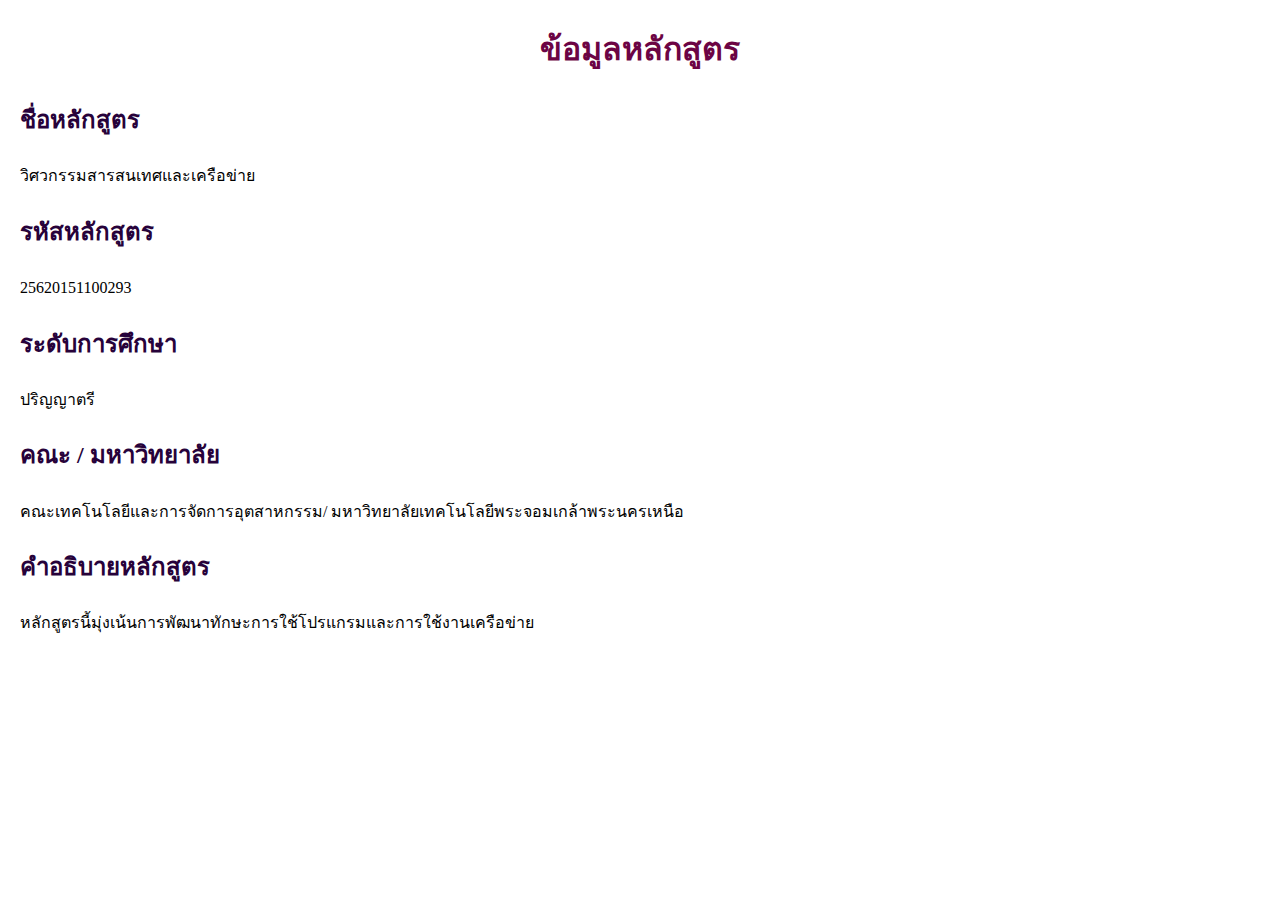
<file: index.html>
<!DOCTYPE html>
<html lang="th">
<head>
  <meta charset="UTF-8" />
  <title class="my">ข้อมูลหลักสูตร</title>
  <link rel="stylesheet" href="style.css">
</head>
<body>
  <h1>ข้อมูลหลักสูตร</h1>

  <h2>ชื่อหลักสูตร</h2>
  <p>วิศวกรรมสารสนเทศและเครือข่าย</p>

  <h2>รหัสหลักสูตร</h2>
  <p>25620151100293</p>

  <h2>ระดับการศึกษา</h2>
  <p>ปริญญาตรี</p>

  <h2>คณะ / มหาวิทยาลัย</h2>
  <p> คณะเทคโนโลยีและการจัดการอุตสาหกรรม/ มหาวิทยาลัยเทคโนโลยีพระจอมเกล้าพระนครเหนือ</p>

  <h2>คำอธิบายหลักสูตร</h2>
  <p>หลักสูตรนี้มุ่งเน้นการพัฒนาทักษะการใช้โปรแกรมและการใช้งานเครือข่าย</p>

</body>
</html>
</file>
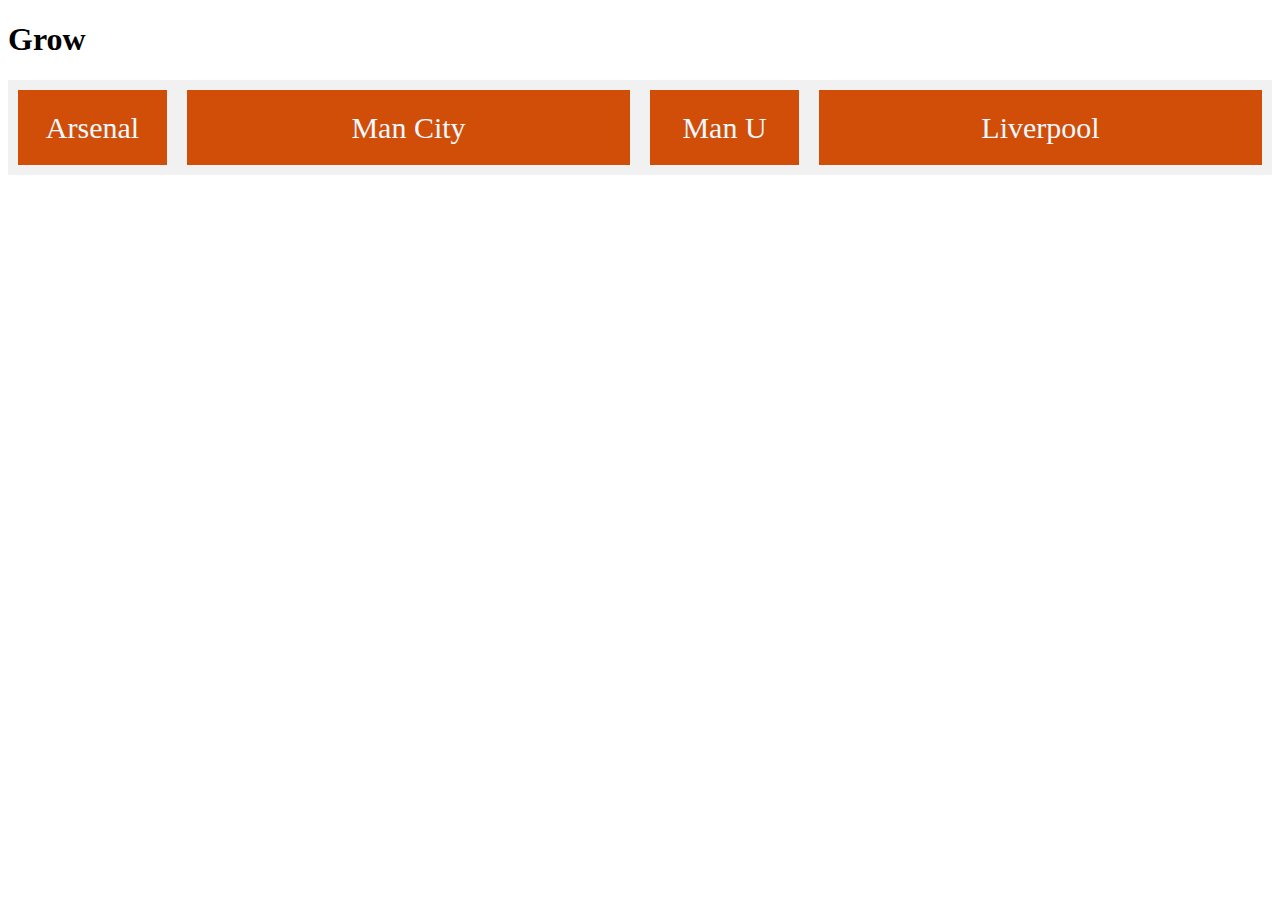
<file: grow.html>
<!DOCTYPE html>
<html lang="en">
<head>
    <meta charset="UTF-8">
    <meta name="viewport" content="width=device-width, initial-scale=1.0">
    <title>Document</title>
    <link rel="stylesheet" href="CSS/style-order.css">
</head>
<body>
    <h1>Grow</h1>
    <div class="flex-container">
        <div style="flex-grow: 1">Arsenal</div>
        <div style="flex-grow: 7">Man City</div>
        <div style="flex-grow: 1">Man U</div>
        <div style="flex-grow: 7">Liverpool</div>
    </div>
</body>
</html>
</file>
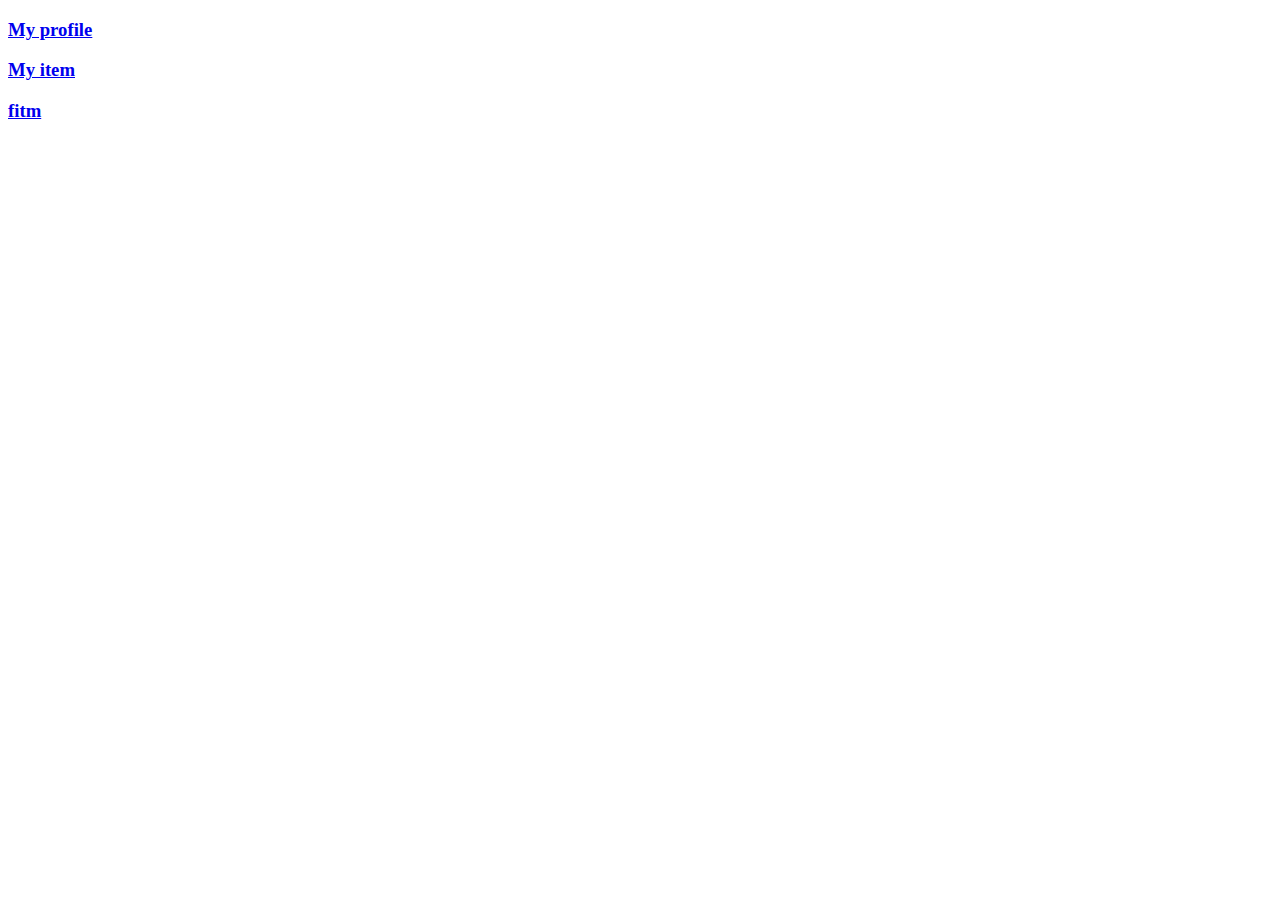
<file: mycontact.html>
<!DOCTYPE html>
<html lang="en">
<head>
    <meta charset="UTF-8">
    <meta name="viewport" content="width=device-width, initial-scale=1.0">
    <title>My contact</title>
</head>
<body>
    <h3><a href="myprofile.html">My profile</a></h3>
    <h3><a href="myitem.html">My item</a></h3>
    <h3><a href="http://202.44.47.45/fitm/">fitm</a></h3>

</body>
</html>
</file>
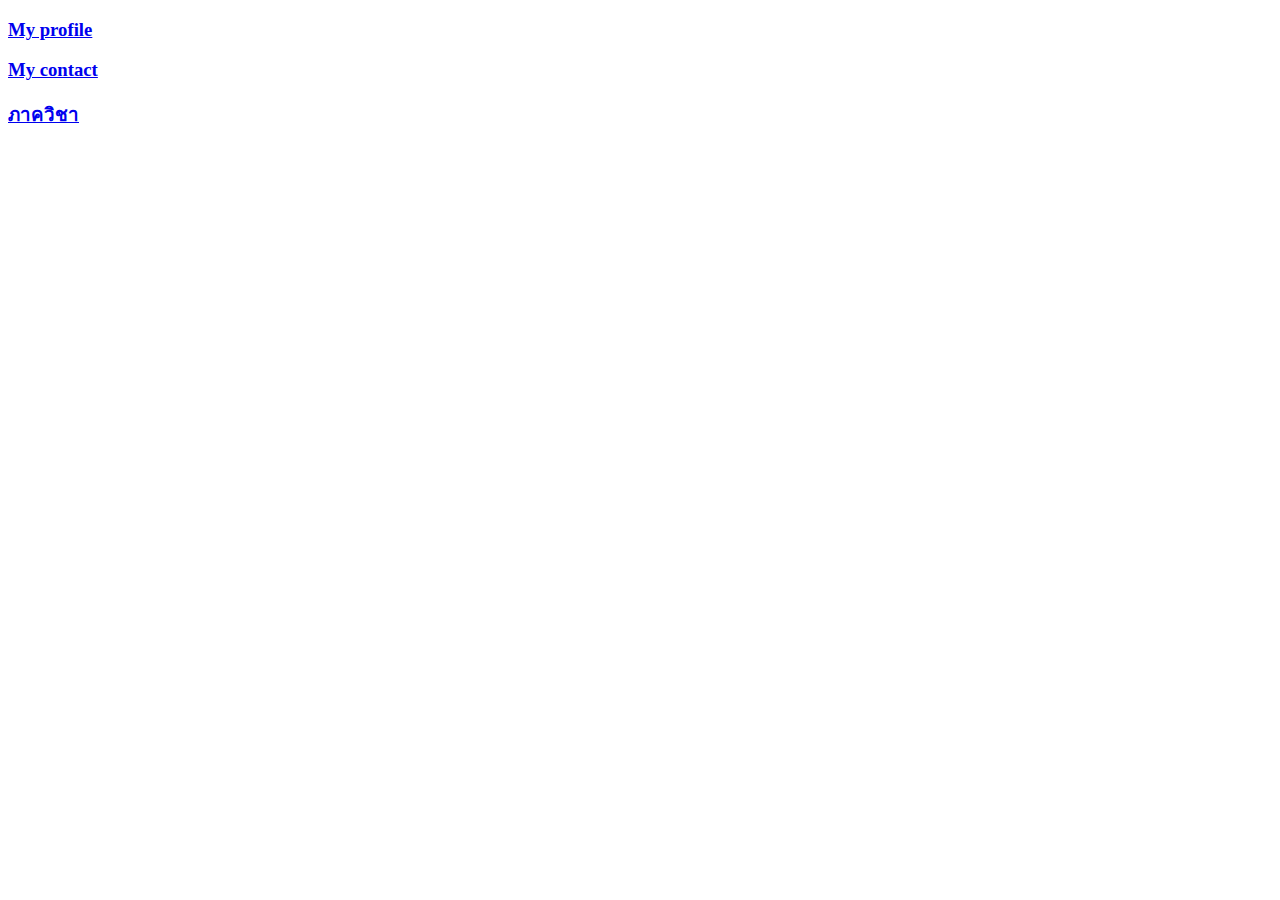
<file: myitem.html>
<!DOCTYPE html>
<html lang="en">
<head>
    <meta charset="UTF-8">
    <meta name="viewport" content="width=device-width, initial-scale=1.0">
    <title>My item</title>
</head>
<body>
    <h3><a href="myprofile.html">My profile</a></h3>
    <h3><a href="mycontact.html">My contact</a></h3>
    <h3><a href="https://sites.google.com/itm.kmutnb.ac.th/it-fitm">ภาควิชา</a></h3>

</body>
</html>
</file>
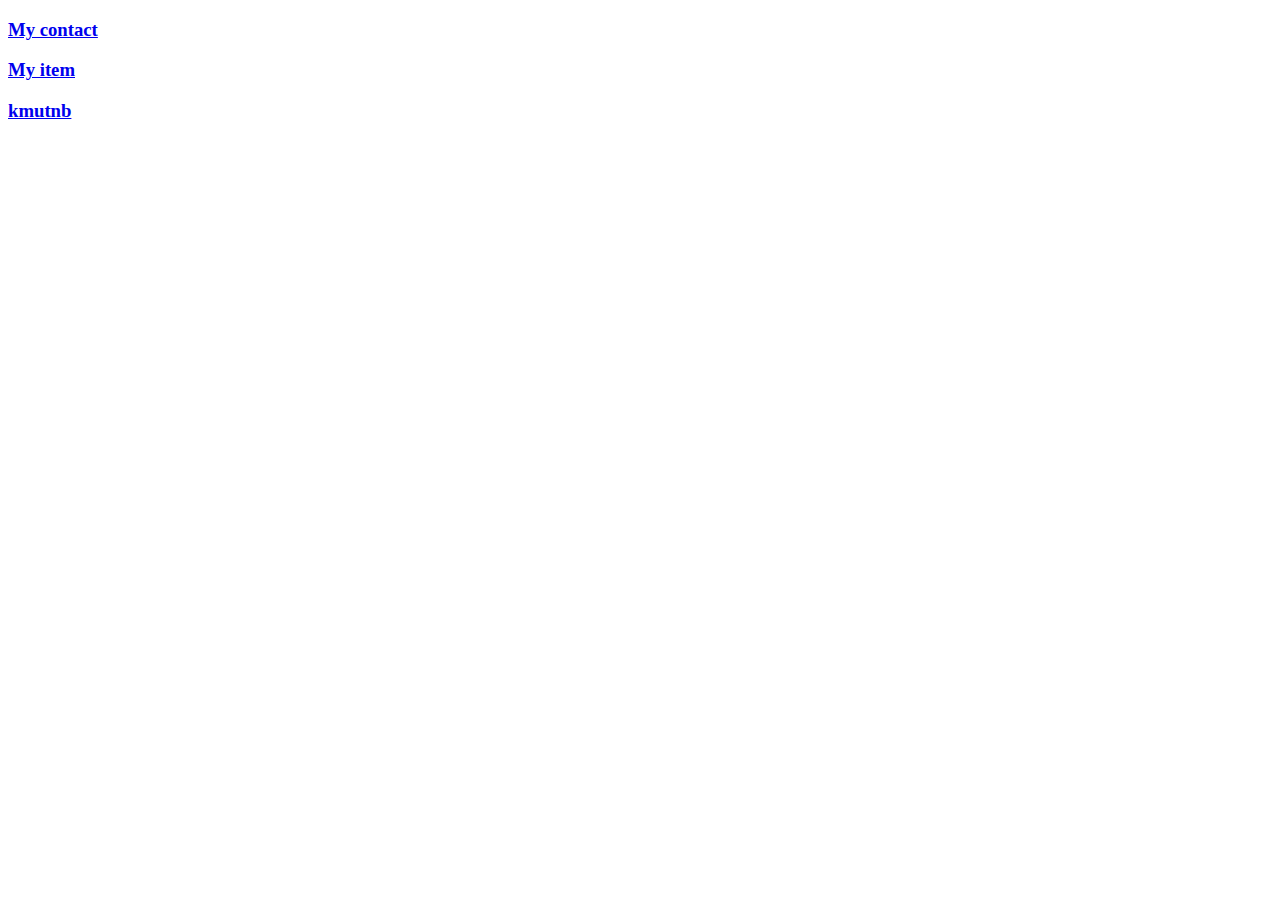
<file: myprofile.html>
<!DOCTYPE html>
<html lang="en">
<head>
    <meta charset="UTF-8">
    <meta name="viewport" content="width=device-width, initial-scale=1.0">
    <title>My profile</title>
</head>
<body>
    <h3><a href="mycontact.html">My contact</a></h3>
    <h3><a href="myitem.html">My item</a></h3>
    <h3><a href="https://www.kmutnb.ac.th/home">kmutnb</a></h3>

</body>
</html>
</file>
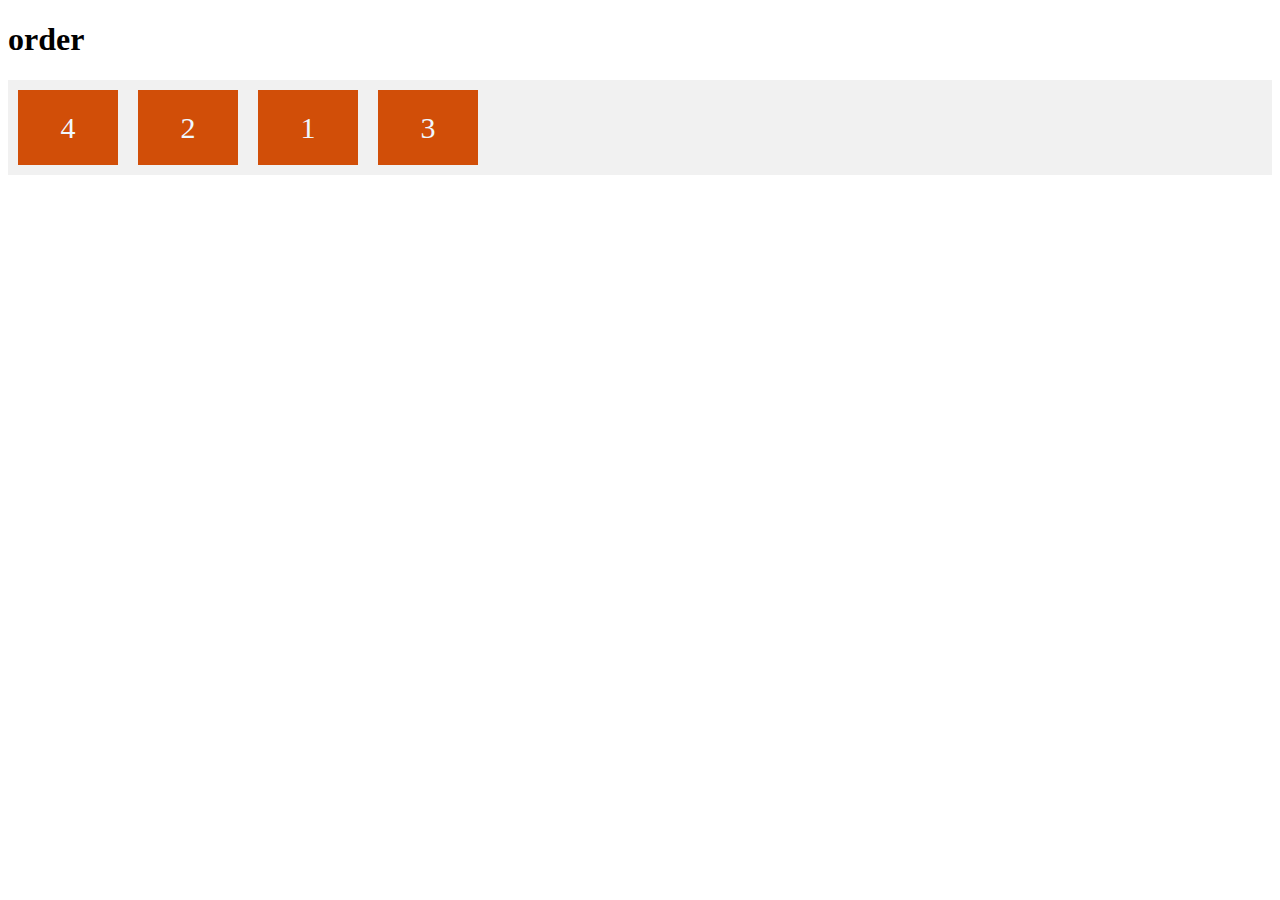
<file: order.html>
<!DOCTYPE html>
<html lang="en">
<head>
    <meta charset="UTF-8">
    <meta name="viewport" content="width=device-width, initial-scale=1.0">
    <title>Document</title>
    <link rel="stylesheet" href="CSS/style-order.css">
</head>
<body>
    <h1>order</h1>
    <div class="flex-container">
        <div style="order: 3">1</div>
        <div style="order: 2">2</div>
        <div style="order: 4">3</div>
        <div style="order: 1">4</div>
    </div>
</body>
</html>
</file>
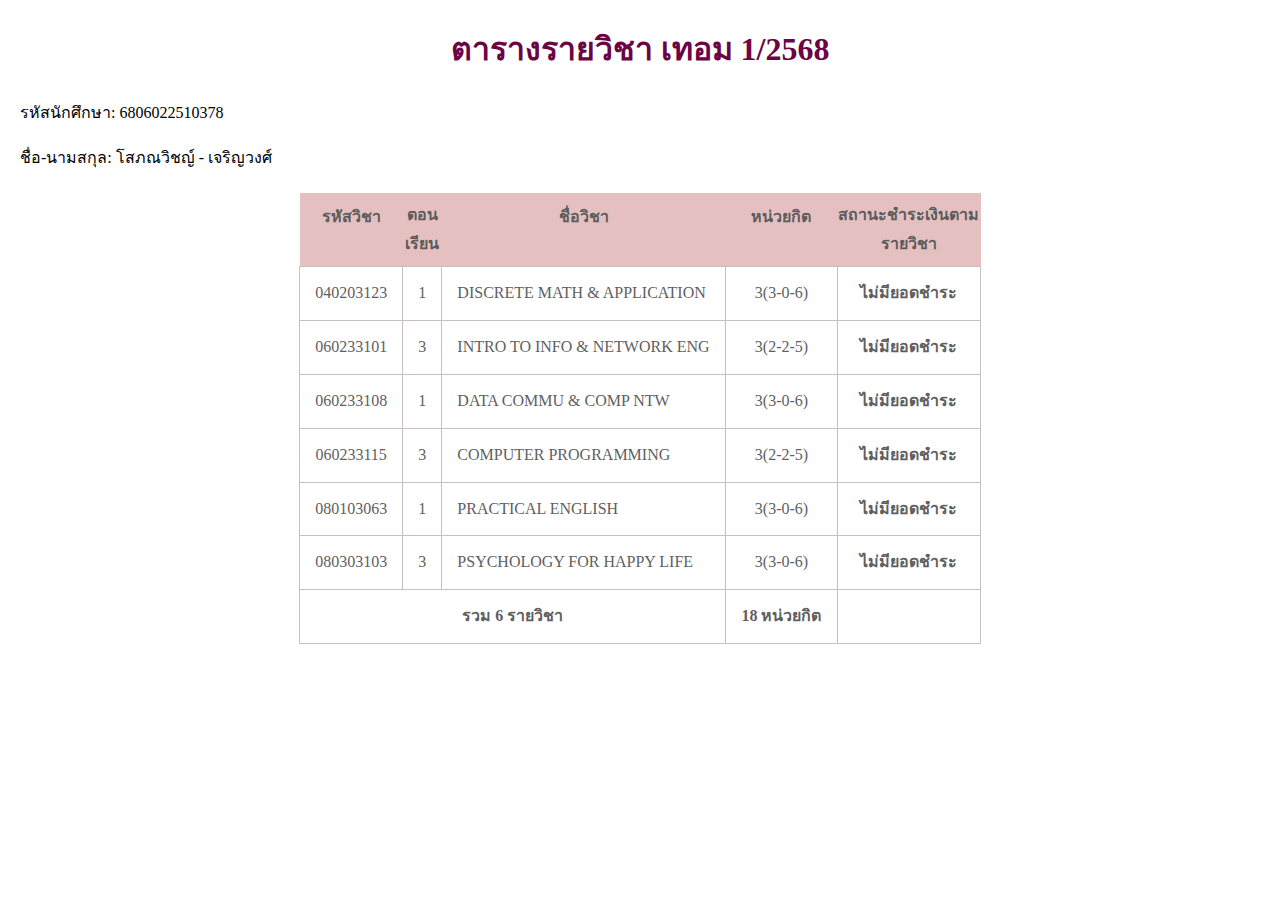
<file: subject.html>
<!DOCTYPE html>
<html lang="th">
<head>
  <meta charset="UTF-8" />
  <title>ผลการลงทะเบียน</title>
  <link rel="stylesheet" href="style.css">
</head>
<body>
  <h1>ตารางรายวิชา เทอม 1/2568</h1>

  <p>รหัสนักศึกษา: 6806022510378</p>
  <p>ชื่อ-นามสกุล: โสภณวิชญ์ - เจริญวงศ์</p>
 <table >
  <thead>
    <tr>
      <th class="pom">รหัสวิชา</th>
      <th class="pen">ตอน<br>เรียน</th>
      <th class="kon">ชื่อวิชา</th>
      <th class="ti">หน่วยกิต</th>
      <th class="dee">สถานะชำระเงินตาม<br>รายวิชา</th>
    </tr>
  </thead>
  <tbody>
    <tr>
      <td >040203123</td>
      <td >1</td>
      <td class="len">DISCRETE MATH & APPLICATION</td>
      <td >3(3-0-6)</td>
      <td class="rov">ไม่มียอดชำระ</td>
    </tr>
    <tr>
      <td >060233101</td>
      <td >3</td>
      <td class="len">INTRO TO INFO & NETWORK ENG</td>
      <td >3(2-2-5)</td>
      <td class="rov">ไม่มียอดชำระ</td>
    </tr>
    <tr>
      <td  >060233108</td>
      <td >1</td>
      <td class="len">DATA COMMU & COMP NTW</td>
      <td >3(3-0-6)</td>
      <td class="rov">ไม่มียอดชำระ</td>
    </tr>
    <tr>
      <td >060233115</td>
      <td >3</td>
      <td class="len">COMPUTER PROGRAMMING</td>
      <td >3(2-2-5)</td>
      <td class="rov">ไม่มียอดชำระ</td>
    </tr>
    <tr>
      <td >080103063</td>
      <td >1</td>
      <td class="len">PRACTICAL ENGLISH</td>
      <td >3(3-0-6)</td>
      <td class="rov">ไม่มียอดชำระ</td>
    </tr>
    <tr>
      <td >080303103</td>
      <td >3</td>
      <td class="len">PSYCHOLOGY FOR HAPPY LIFE</td>
      <td >3(3-0-6)</td>
      <td class="rov">ไม่มียอดชำระ</td>
    </tr>
  </tbody>
  <tfoot>
    <tr> 
      <td colspan="3"class="mono" >รวม 6 รายวิชา</td>
      <td class="zoo">18 หน่วยกิต</td>
      <td class="lol"></td>
    </tr>
  </tfoot>
</table>
</body>
</html>
</file>
<file: style.css>
body {
  font-family:"Playfair Display", serif;
  line-height: 1.8;
  margin: 20px;
}
h1{
  color: #6c0444;
  text-align: center;
  margin-bottom: 20px;
}

h2 {
  color: #27023a;
  }
.now img {
  width: 270px;
  height: auto;
  border-radius: 40px;
  
  justify-content: center;
  }

 table {
  width: 55%;
  border-collapse: collapse;
  margin: 20px 0;
    margin-left: auto;
    margin-right: auto;
}

 td {
  padding: 12px 15px;
  border: 1px solid #c9bfbf;
  text-align: left;
  color: #5f5f5f;

}

th {
  background-color: #e4c0c0;
  font-weight: bold;
  color: #5c5c5c;
}
.my {
  text-align: center;
}



.left {
  text-align: left;
}

.pom {
  text-align: center;
  text-align: center;
  padding-top: 10px;
  padding-bottom: 35px;
}

.pen {
  text-align: right;
    text-align: center;
}

.kon {
  text-align: left;
    text-align: center;
    padding-top: 10px;
  padding-bottom: 35px;
}

.ti {
  text-align: right;
    text-align: center;
    padding-top: 10px;
  padding-bottom: 35px;
}

.dee {
  text-align: right;
    text-align: center;
}

.mono {
  text-align: right;
  text-align: center;
  font-weight: bold;
}

.zoo {
  text-align: right;
    text-align: center;
    font-weight: bold;
}

.lol {
  text-align: right;
}
td {
    text-align: center;
    
}
.len{
  text-align: left;
}

.ry {
  display: flex;
  justify-content: center;
  gap: 4px;
  
}


  .kun{
    text-align: center;
  }
  .rov{
    font-weight: bold;
  }
</file>
<file: CSS/style-order.css>
.flex-container{
        display: flex;
        align-items: stretch;
        background-color: #f1f1f1;
}
.flex-container>div{
        background-color: rgb(209, 78, 8);
        color: aliceblue;
        width: 100px;
        margin: 10px;
        text-align: center;
        line-height: 75px;
        font-size: 30px;
}
</file>
